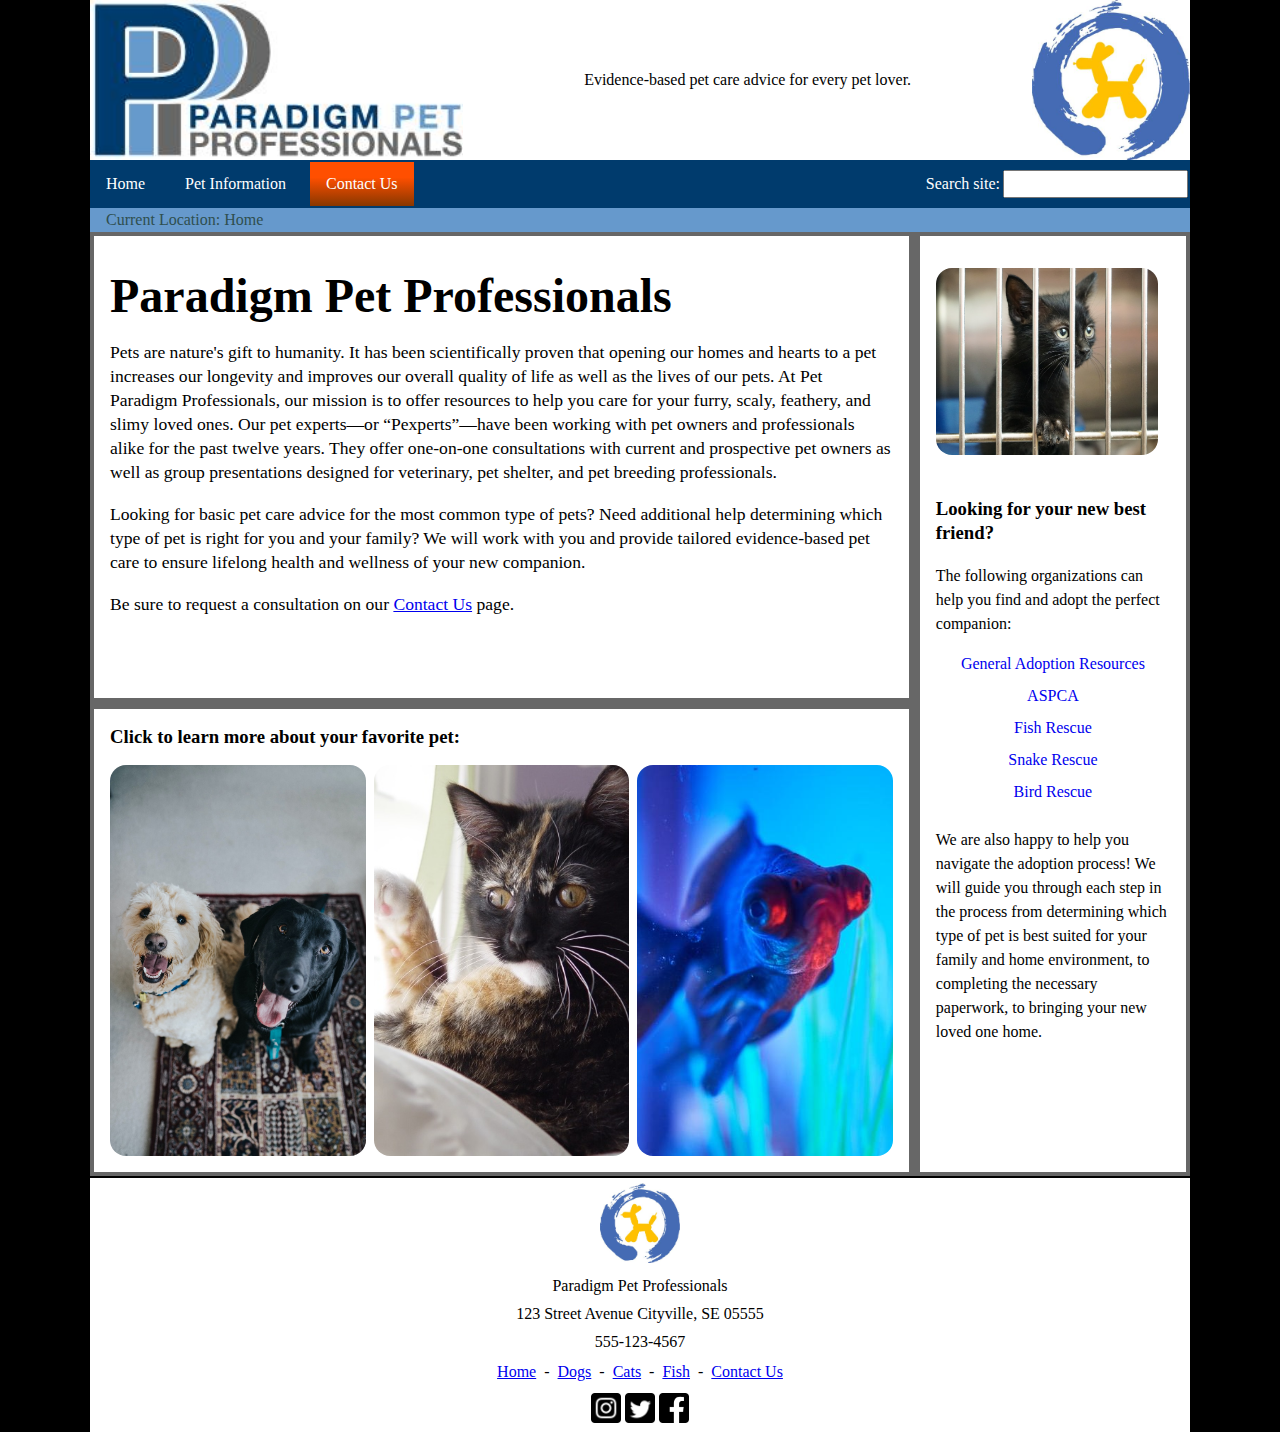
<file: index.html>
<!DOCTYPE html>
<html lang="en">
    <head>
        <meta charset="UTF-8">
        <meta http-equiv="X-UA-Compatible" content="IE=edge">
        <meta name="viewport" content="width=device-width, initial-scale=1.0">
        <link rel="stylesheet" href="styles.css">
        <title>PPP</title>
    </head>
    <body>
        <div class="content-wrapper">
            <header>
                <a href="index.html"><img src="images/ppp-name-logo.jpg" alt="Paradigm Pet Professions logo"></a>
                <p>Evidence-based pet care advice for every pet lover.</p>
                <a href="index.html"><img src="images/ppp-img-logo.jpg" alt="PPP logo, balloon animal shaped like a dog"></a>
            </header>
            <nav>
                <ul>
                    <li><a href="index.html">Home</a></li>
                    <li class="pet-info-button">Pet Information
                        <ul class="sub-menu">
                            <li><a href="dogs.html">Dogs</a></li>
                            <li><a href="cats.html">Cats</a></li>
                            <li><a href="fish.html">Fish</a></li>
                        </ul>
                    </li>
                    <li class="contact-button"><a href="contact.html">Contact Us</a></li>
                </ul>
                <div class="search-bar">
                    <p>Search site:</p>
                    <input type="text">
                </div>
            </nav>
            <div class="bread-crumbs">
                <p>Current Location: Home</p>
            </div>
            <main id="home-main">
                <article>
                    <h1>Paradigm Pet Professionals</h1>
                    <p>Pets are nature's gift to humanity. It has been scientifically proven that opening our homes and hearts to a pet increases our longevity and improves our overall quality of life as well as the lives of our pets. At Pet Paradigm Professionals, our mission is to offer resources to help you care for your furry, scaly, feathery, and slimy loved ones. Our pet experts—or “Pexperts”—have been working with pet owners and professionals alike for the past twelve years. They offer one-on-one consultations with current and prospective pet owners as well as group presentations designed for veterinary, pet shelter, and pet breeding professionals.</p>
                    <p>Looking for basic pet care advice for the most common type of pets? Need additional help determining which type of pet is right for you and your family? We will work with you and provide tailored evidence-based pet care to ensure lifelong health and wellness of your new companion.</p>
                    <p>Be sure to request a consultation on our <a href="contact.html">Contact Us</a> page.</p>
                </article>
                <div id="home-splash">
                    <h3>Click to learn more about your favorite pet:</h3>
                    <a href="dogs.html"><img src="images/dogs1.jpg" alt=""></a>
                    <a href="cats.html"><img src="images/cats1.jpg" alt=""></a>
                    <a href="fish.html"><img src="images/fish1.jpg" alt=""></a>
                </div>
                <aside>
                    <img src="images/cats3.png" alt="Black cat caged and waiting for adoption.">
                    <h3>Looking for your new best friend?</h3>
                    <p>The following organizations can help you find and adopt the perfect companion:</p>
                    <ul>
                        <li><a href="https://home-home.org/ ">General Adoption Resources</a></li>
                        <li><a href="https://www.aspca.org/ ">ASPCA</a></li>
                        <li><a href="https://www.sterlingshelter.org/humane-society/koi-fish-rescue/">Fish Rescue</a></li>
                        <li><a href="https://savethesnakes.org/snakerescuecall/">Snake Rescue</a></li>
                        <li><a href="https://ftlob.rescuegroups.org/">Bird Rescue</a></li>
                    </ul>
                    <p>We are also happy to help you navigate the adoption process! We will guide you through each step in the process from determining which type of pet is best suited for your family and home environment, to completing the necessary paperwork, to bringing your new loved one home.</p>
                </aside>
            </main>
            <footer>
                <a href="index.html"><img src="images/ppp-img-logo.jpg" alt="Balloon animal dog logo"></a>
                <p>Paradigm Pet Professionals</p>
                <p>123 Street Avenue Cityville, SE 05555</p>
                <p>555-123-4567</p>
                <div class="mini-nav">
                    <ul>
                        <li><a href="index.html">Home</a></li>
                        <li>-</li>
                        <li><a href="dogs.html">Dogs</a></li>
                        <li>-</li>
                        <li><a href="cats.html">Cats</a></li>
                        <li>-</li>
                        <li><a href="fish.html">Fish</a></li>
                        <li>-</li>
                        <li><a href="contact.html">Contact Us</a></li>
                    </ul>
                </div>
                <div class="socials">
                    <a href="#"><img src="images/insta_icon.png" alt="Instagram"></a>
                    <a href="#"><img src="images/twitter_icon.png" alt="Twitter"></a>
                    <a href="#"><img src="images/fb_icon.png" alt="Facebook"></a>
                </div>
            </footer>

        </div>
        
    </body>
</html>
</file>
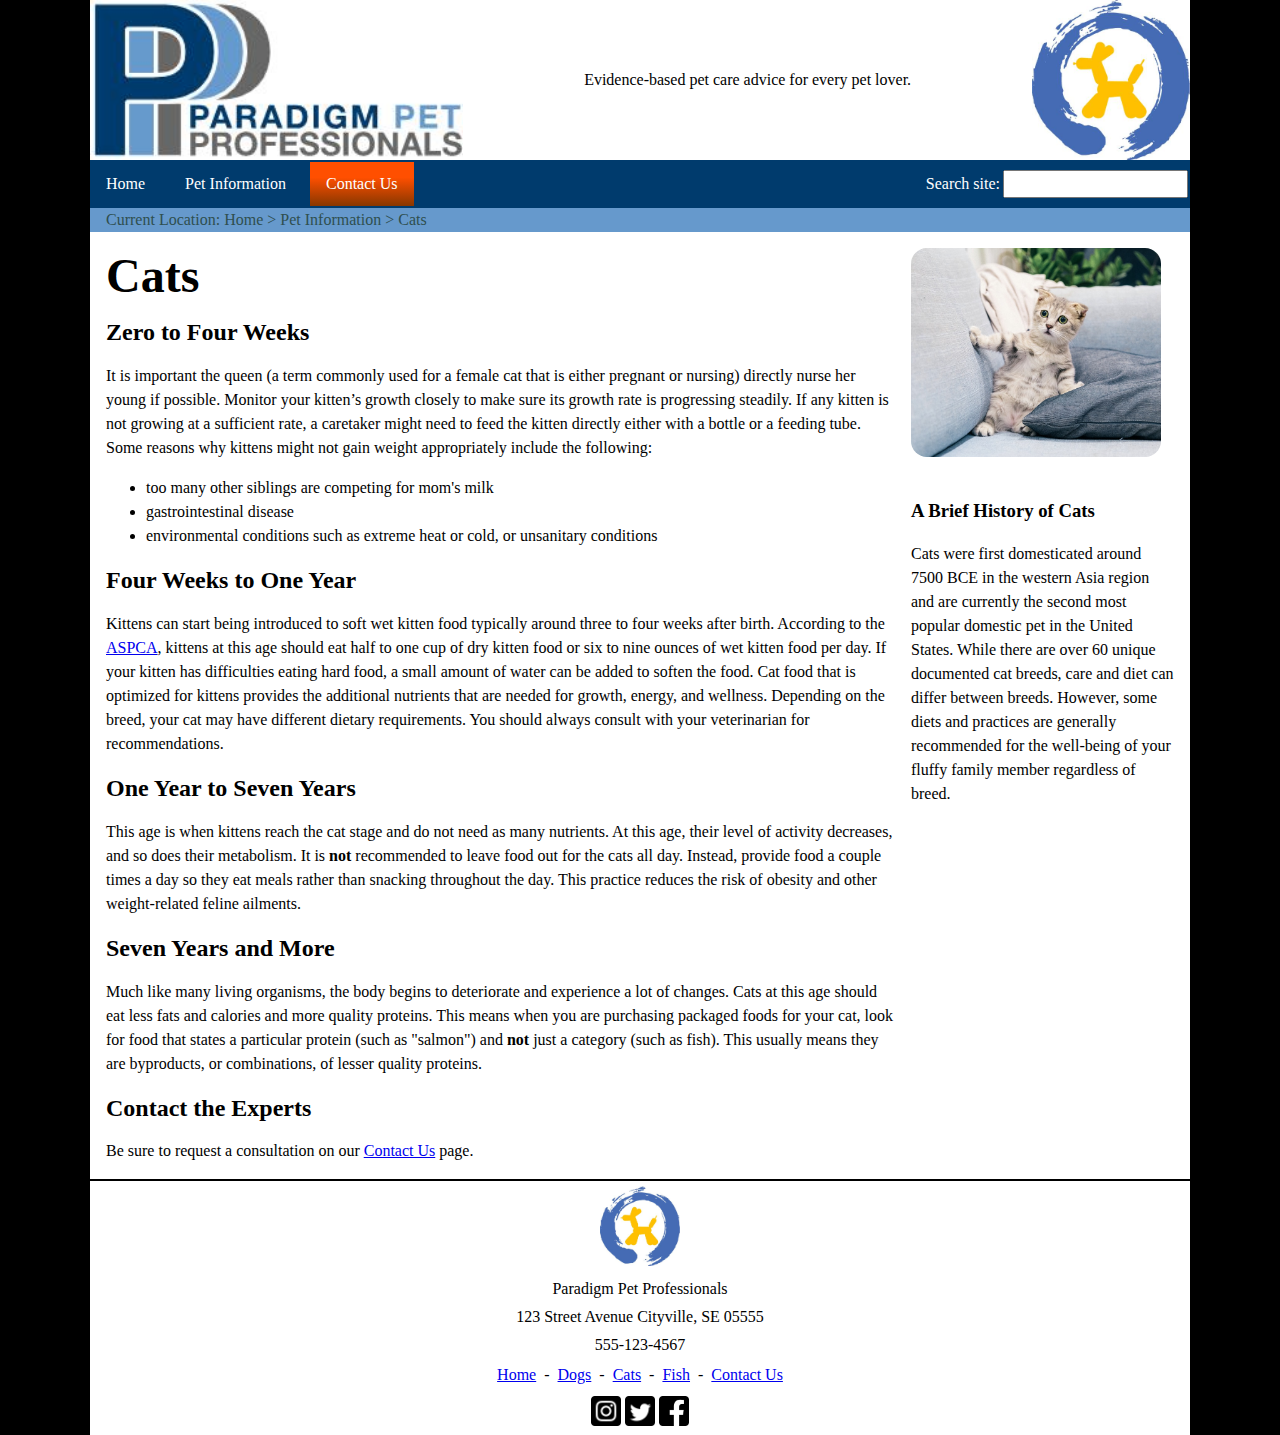
<file: cats.html>
<!DOCTYPE html>
<html lang="en">
    <head>
        <meta charset="UTF-8">
        <meta http-equiv="X-UA-Compatible" content="IE=edge">
        <meta name="viewport" content="width=device-width, initial-scale=1.0">
        <link rel="stylesheet" href="styles.css">
        <title>PPP</title>
    </head>
    <body>
        <div class="content-wrapper">
            <header>
                <a href="index.html"><img src="images/ppp-name-logo.jpg" alt="Paradigm Pet Professions logo"></a>
                <p>Evidence-based pet care advice for every pet lover.</p>
                <a href="index.html"><img src="images/ppp-img-logo.jpg" alt="PPP logo, balloon animal shaped like a dog"></a>
            </header>
            <nav>
                <ul>
                    <li><a href="index.html">Home</a></li>
                    <li class="pet-info-button">Pet Information
                        <ul class="sub-menu">
                            <li><a href="dogs.html">Dogs</a></li>
                            <li><a href="cats.html">Cats</a></li>
                            <li><a href="fish.html">Fish</a></li>
                        </ul>
                    </li>
                    <li class="contact-button"><a href="contact.html">Contact Us</a></li>
                </ul>
                <div class="search-bar">
                    <p>Search site:</p>
                    <input type="text">
                </div>
            </nav>
            <div class="bread-crumbs">
                <p>Current Location: Home > Pet Information > Cats</p>
            </div>
            <main>
                <article>
                    <h1>Cats</h1>
                    <h2>Zero to Four Weeks</h2>
                    <p>It is important the queen (a term commonly used for a female cat that is either pregnant or nursing) directly nurse her young if possible. Monitor your kitten’s growth closely to make sure its growth rate is progressing steadily. If any kitten is not growing at a sufficient rate, a caretaker might need to feed the kitten directly either with a bottle or a feeding tube. Some reasons why kittens might not gain weight appropriately include the following: </p>
                    <ul>
                        <li>too many other siblings are competing for mom's milk</li>
                        <li>gastrointestinal disease</li>
                        <li>environmental conditions such as extreme heat or cold, or unsanitary conditions</li>
                    </ul>
                    <h2>Four Weeks to One Year</h2>
                    <p>Kittens can start being introduced to soft wet kitten food typically around three to four weeks after birth. According to the <a href="https://www.aspca.org/pet-care/cat-care/cat-nutrition-tips">ASPCA</a>, kittens at this age should eat half to one cup of dry kitten food or six to nine ounces of wet kitten food per day. If your kitten has difficulties eating hard food, a small amount of water can be added to soften the food. Cat food that is optimized for kittens provides the additional nutrients that are needed for growth, energy, and wellness. Depending on the breed, your cat may have different dietary requirements. You should always consult with your veterinarian for recommendations.</p>
                    <h2>One Year to Seven Years</h2>
                    <p>This age is when kittens reach the cat stage and do not need as many nutrients. At this age, their level of activity decreases, and so does their metabolism. It is <strong>not</strong> recommended to leave food out for the cats all day. Instead, provide food a couple times a day so they eat meals rather than snacking throughout the day. This practice reduces the risk of obesity and other weight-related feline ailments.</p>
                    <h2>Seven Years and More</h2>
                    <p>Much like many living organisms, the body begins to deteriorate and experience a lot of changes. Cats at this age should eat less fats and calories and more quality proteins. This means when you are purchasing packaged foods for your cat, look for food that states a particular protein (such as "salmon") and <strong>not</strong> just a category (such as fish). This usually means they are byproducts, or combinations, of lesser quality proteins.</p>
                    <h2>Contact the Experts</h2>
                    <p>Be sure to request a consultation on our <a href="contact.html">Contact Us</a> page.</p>
                </article>
                <aside>
                    <img src="images/cats2.png" alt="A frieghtened kitten on couch cushions">
                    <h3>A Brief History of Cats</h3>
                    <p>Cats were first domesticated around 7500 BCE in the western Asia region and are currently the second most popular domestic pet in the United States. While there are over 60 unique documented cat breeds, care and diet can differ between breeds. However, some diets and practices are generally recommended for the well-being of your fluffy family member regardless of breed.</p>
                </aside>
            </main>
            <footer>
                <a href="index.html"><img src="images/ppp-img-logo.jpg" alt="Balloon animal dog logo"></a>
                <p>Paradigm Pet Professionals</p>
                <p>123 Street Avenue Cityville, SE 05555</p>
                <p>555-123-4567</p>
                <div class="mini-nav">
                    <ul>
                        <li><a href="index.html">Home</a></li>
                        <li>-</li>
                        <li><a href="dogs.html">Dogs</a></li>
                        <li>-</li>
                        <li><a href="cats.html">Cats</a></li>
                        <li>-</li>
                        <li><a href="fish.html">Fish</a></li>
                        <li>-</li>
                        <li><a href="contact.html">Contact Us</a></li>
                    </ul>
                </div>
                <div class="socials">
                    <a href="#"><img src="images/insta_icon.png" alt="Instagram"></a>
                    <a href="#"><img src="images/twitter_icon.png" alt="Twitter"></a>
                    <a href="#"><img src="images/fb_icon.png" alt="Facebook"></a>
                </div>
            </footer>

        </div>
        
    </body>
</html>
</file>
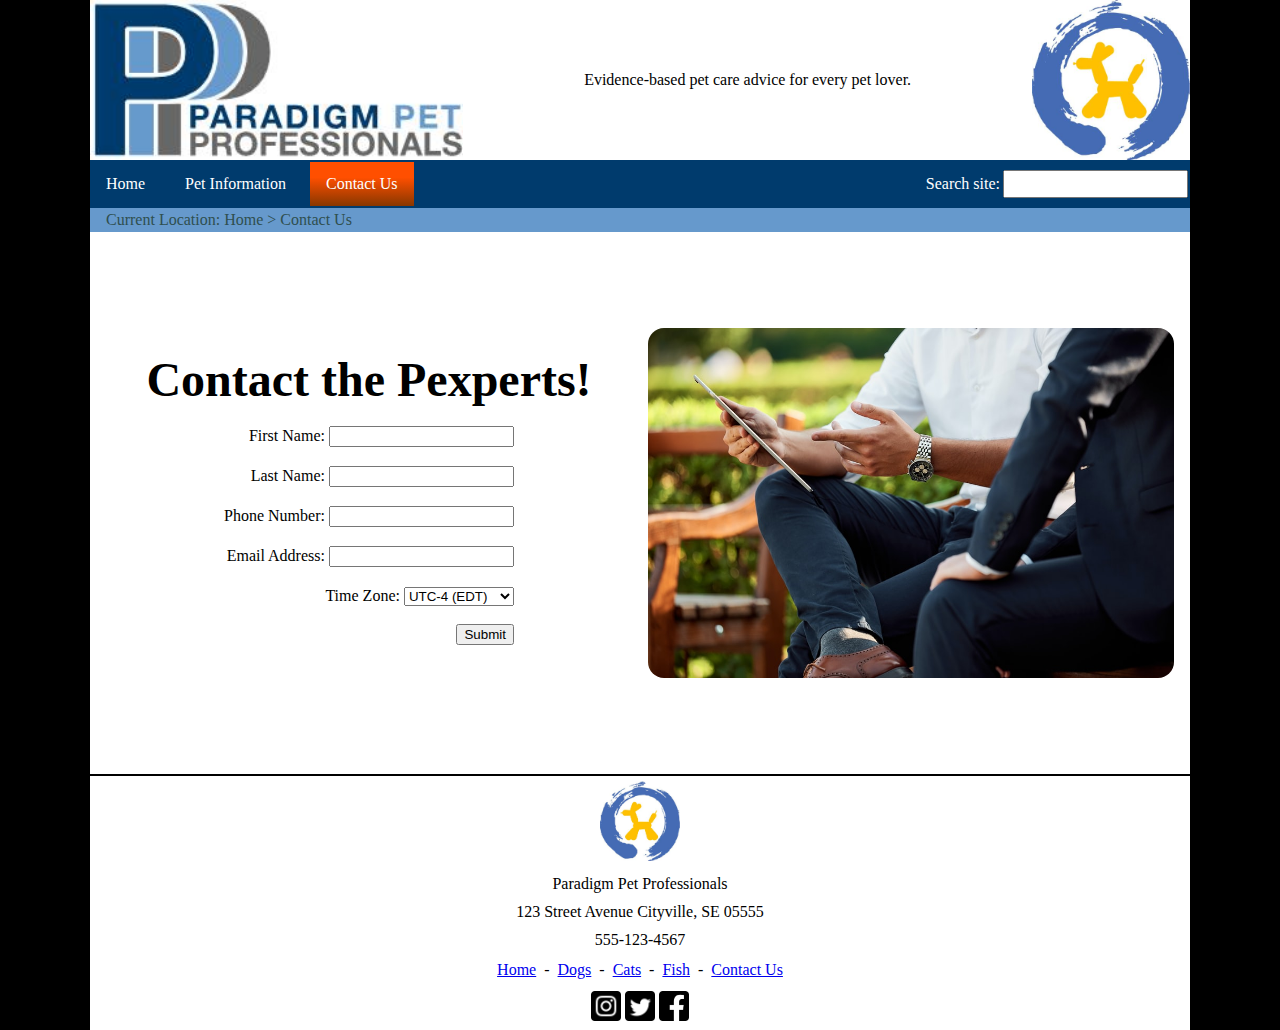
<file: contact.html>
<!DOCTYPE html>
<html lang="en">
    <head>
        <meta charset="UTF-8">
        <meta http-equiv="X-UA-Compatible" content="IE=edge">
        <meta name="viewport" content="width=device-width, initial-scale=1.0">
        <link rel="stylesheet" href="styles.css">
        <title>PPP</title>
    </head>
    <body>
        <div class="content-wrapper">
            <header>
                <a href="index.html"><img src="images/ppp-name-logo.jpg" alt="Paradigm Pet Professions logo"></a>
                <p>Evidence-based pet care advice for every pet lover.</p>
                <a href="index.html"><img src="images/ppp-img-logo.jpg" alt="PPP logo, balloon animal shaped like a dog"></a>
            </header>
            <nav>
                <ul>
                    <li><a href="index.html">Home</a></li>
                    <li class="pet-info-button">Pet Information
                        <ul class="sub-menu">
                            <li><a href="dogs.html">Dogs</a></li>
                            <li><a href="cats.html">Cats</a></li>
                            <li><a href="fish.html">Fish</a></li>
                        </ul>
                    </li>
                    <li class="contact-button"><a href="contact.html">Contact Us</a></li>
                </ul>
                <div class="search-bar">
                    <p>Search site:</p>
                    <input type="text">
                </div>
            </nav>
            <div class="bread-crumbs">
                <p>Current Location: Home > Contact Us</p>
            </div>
            <main id="contact-main">
                <article>
                    <h1>Contact the Pexperts!</h1>
                    <form action="javascript:void(0);">
                        <label for="first-name">First Name:
                            <input name="first-name" type="text">
                        </label>
                        <label for="last-name">Last Name:
                            <input name="last-name" type="text">
                        </label>
                        <label for="phone-number">Phone Number:
                            <input name="phone-number" type="tel">
                        </label>
                        <label for="email-address">Email Address:
                            <input name="email-address" type="email">
                        </label>
                        <label for="time-zone">Time Zone:
                            <select name="time-zone">
                                <option value="EDT">UTC-4 (EDT)</option>
                                <option value="CDT">UTC-5 (CDT)</option>
                                <option value="CST">UTC-6 (CST)</option>
                                <option value="PDT">UTC-7 (PDT)</option>
                                <option value="AKDT">UTC-8 (AKDT)</option>
                                <option value="HDT">UTC-9 (HDT)</option>
                                <option value="HST">UTC-10 (HST)</option>
                            </select>
                        </label>
                        <input type="submit">
                    </form>
                </article>
                <aside><img src="images/consult.jpg" alt="Two men discussing business over an iPad."></aside>

            </main>
            <footer>
                <a href="index.html"><img src="images/ppp-img-logo.jpg" alt="Balloon animal dog logo"></a>
                <p>Paradigm Pet Professionals</p>
                <p>123 Street Avenue Cityville, SE 05555</p>
                <p>555-123-4567</p>
                <div class="mini-nav">
                    <ul>
                        <li><a href="index.html">Home</a></li>
                        <li>-</li>
                        <li><a href="dogs.html">Dogs</a></li>
                        <li>-</li>
                        <li><a href="cats.html">Cats</a></li>
                        <li>-</li>
                        <li><a href="fish.html">Fish</a></li>
                        <li>-</li>
                        <li><a href="contact.html">Contact Us</a></li>
                    </ul>
                </div>
                <div class="socials">
                    <a href="#"><img src="images/insta_icon.png" alt="Instagram"></a>
                    <a href="#"><img src="images/twitter_icon.png" alt="Twitter"></a>
                    <a href="#"><img src="images/fb_icon.png" alt="Facebook"></a>
                </div>
            </footer>

        </div>
        
    </body>
</html>
</file>
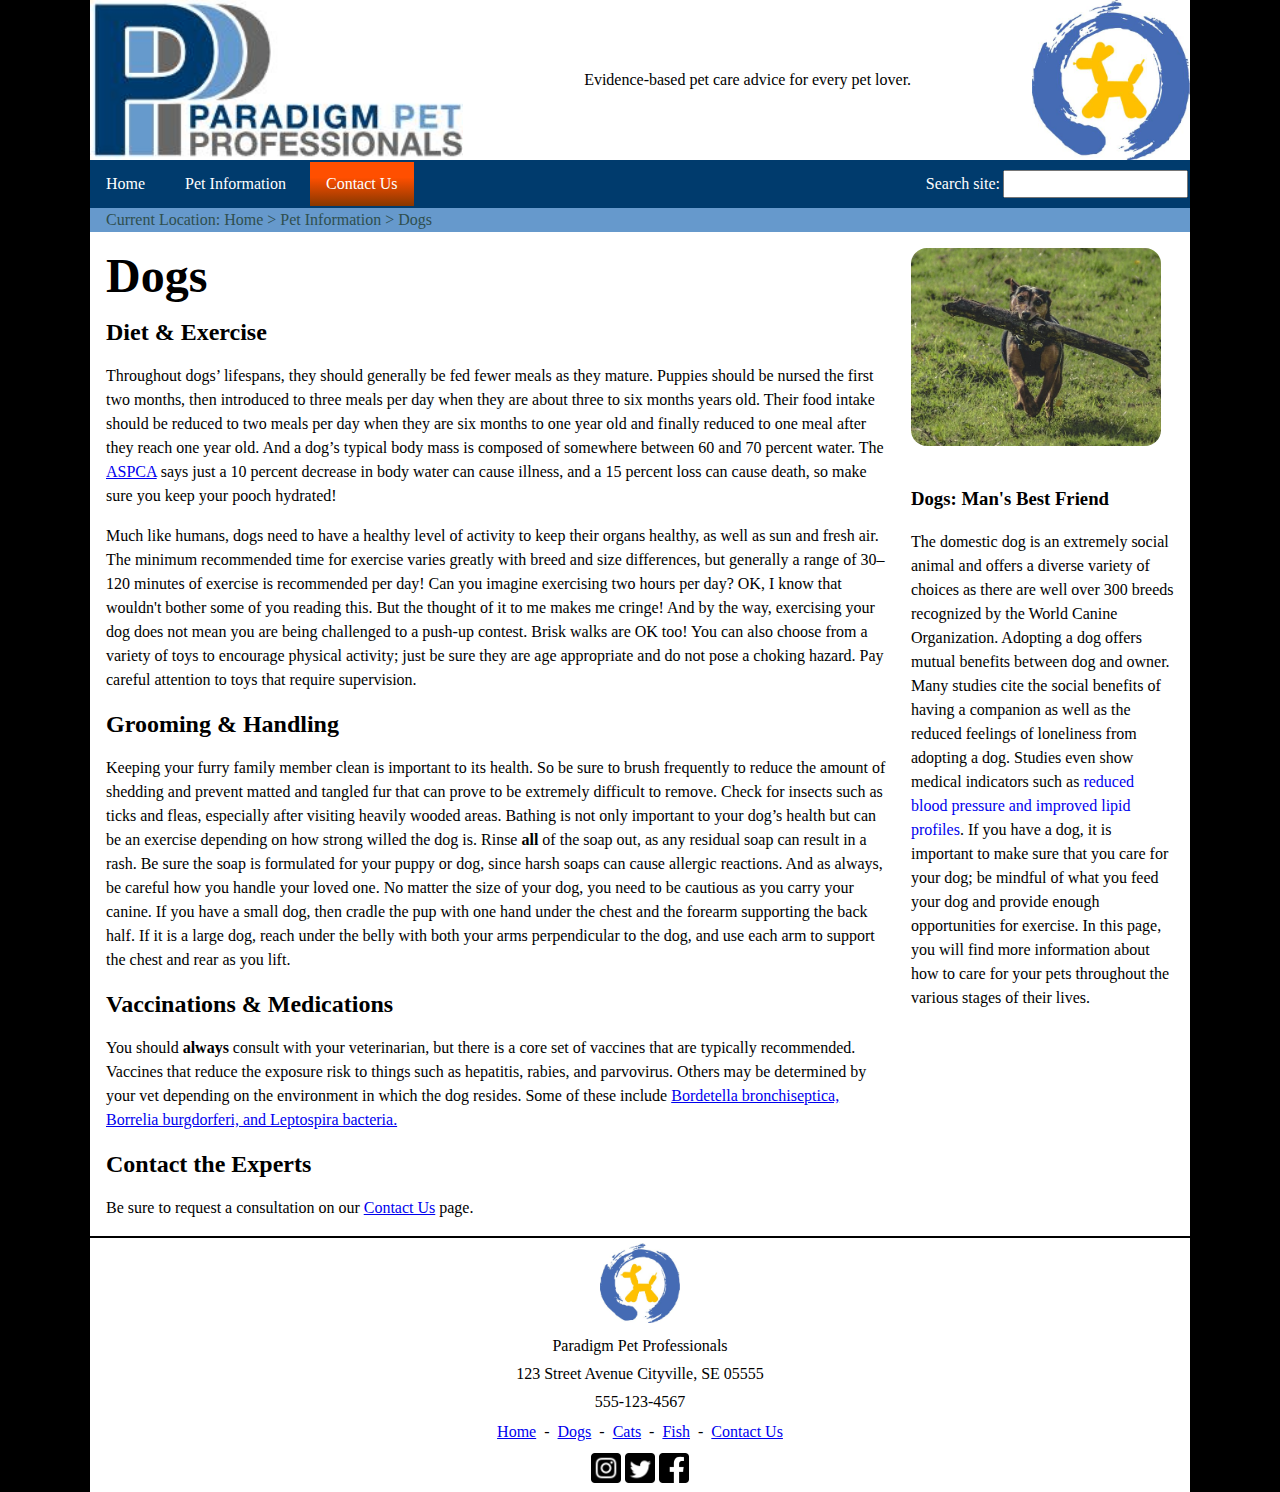
<file: dogs.html>
<!DOCTYPE html>
<html lang="en">
    <head>
        <meta charset="UTF-8">
        <meta http-equiv="X-UA-Compatible" content="IE=edge">
        <meta name="viewport" content="width=device-width, initial-scale=1.0">
        <link rel="stylesheet" href="styles.css">
        <title>PPP</title>
    </head>
    <body>
        <div class="content-wrapper">
            <header>
                <a href="index.html"><img src="images/ppp-name-logo.jpg" alt="Paradigm Pet Professions logo"></a>
                <p>Evidence-based pet care advice for every pet lover.</p>
                <a href="index.html"><img src="images/ppp-img-logo.jpg" alt="PPP logo, balloon animal shaped like a dog"></a>
            </header>
            <nav>
                <ul>
                    <li><a href="index.html">Home</a></li>
                    <li class="pet-info-button">Pet Information
                        <ul class="sub-menu">
                            <li><a href="dogs.html">Dogs</a></li>
                            <li><a href="cats.html">Cats</a></li>
                            <li><a href="fish.html">Fish</a></li>
                        </ul>
                    </li>
                    <li class="contact-button"><a href="contact.html">Contact Us</a></li>
                </ul>
                <div class="search-bar">
                    <p>Search site:</p>
                    <input type="text">
                </div>
            </nav>
            <div class="bread-crumbs">
                <p>Current Location: Home > Pet Information > Dogs</p>
            </div>
            <main>
                <article>
                    <h1>Dogs</h1>
                    <h2>Diet & Exercise</h2>
                    <p>Throughout dogs’ lifespans, they should generally be fed fewer meals as they mature. Puppies should be nursed the first two months, then introduced to three meals per day when they are about three to six months years old. Their food intake should be reduced to two meals per day when they are six months to one year old and finally reduced to one meal after they reach one year old. And a dog’s typical body mass is composed of somewhere between 60 and 70 percent water. The <a href="https://www.aspca.org/pet-care/dog-care/dog-nutrition-tips">ASPCA</a> says just a 10 percent decrease in body water can cause illness, and a 15 percent loss can cause death, so make sure you keep your pooch hydrated!</p>
                    <p>Much like humans, dogs need to have a healthy level of activity to keep their organs healthy, as well as sun and fresh air. The minimum recommended time for exercise varies greatly with breed and size differences, but generally a range of 30–120 minutes of exercise is recommended per day! Can you imagine exercising two hours per day? OK, I know that wouldn't bother some of you reading this. But the thought of it to me makes me cringe! And by the way, exercising your dog does not mean you are being challenged to a push-up contest. Brisk walks are OK too! You can also choose from a variety of toys to encourage physical activity; just be sure they are age appropriate and do not pose a choking hazard. Pay careful attention to toys that require supervision.</p>
                    <h2>Grooming & Handling</h2>
                    <p>Keeping your furry family member clean is important to its health. So be sure to brush frequently to reduce the amount of shedding and prevent matted and tangled fur that can prove to be extremely difficult to remove. Check for insects such as ticks and fleas, especially after visiting heavily wooded areas. Bathing is not only important to your dog’s health but can be an exercise depending on how strong willed the dog is. Rinse <strong>all</strong> of the soap out, as any residual soap can result in a rash. Be sure the soap is formulated for your puppy or dog, since harsh soaps can cause allergic reactions. And as always, be careful how you handle your loved one. No matter the size of your dog, you need to be cautious as you carry your canine. If you have a small dog, then cradle the pup with one hand under the chest and the forearm supporting the back half. If it is a large dog, reach under the belly with both your arms perpendicular to the dog, and use each arm to support the chest and rear as you lift.</p>
                    <h2>Vaccinations & Medications</h2>
                    <p>You should <strong>always</strong> consult with your veterinarian, but there is a core set of vaccines that are typically recommended. Vaccines that reduce the exposure risk to things such as hepatitis, rabies, and parvovirus. Others may be determined by your vet depending on the environment in which the dog resides. Some of these include <a href="https://www.aspca.org/pet-care/general-pet-care/vaccinations-your-pet">Bordetella bronchiseptica, Borrelia burgdorferi, and Leptospira bacteria.</a></p>
                    <h2>Contact the Experts</h2>
                    <p>Be sure to request a consultation on our <a href="contact.html">Contact Us</a> page.</p>
                </article>
                <aside>
                    <img src="images/dogs2.png" alt="Dog running towards you with a stick too big.">
                    <h3>Dogs: Man's Best Friend</h3>
                    <p>The domestic dog is an extremely social animal and offers a diverse variety of choices as there are well over 300 breeds recognized by the World Canine Organization. Adopting a dog offers mutual benefits between dog and owner. Many studies cite the social benefits of having a companion as well as the reduced feelings of loneliness from adopting a dog. Studies even show medical indicators such as <a href="https://www.ahajournals.org/doi/10.1161/CIRCOUTCOMES.119.005554">reduced blood pressure and improved lipid profiles</a>. If you have a dog, it is important to make sure that you care for your dog; be mindful of what you feed your dog and provide enough opportunities for exercise. In this page, you will find more information about how to care for your pets throughout the various stages of their lives.</p>
                </aside>
            </main>
            <footer>
                <a href="index.html"><img src="images/ppp-img-logo.jpg" alt="Balloon animal dog logo"></a>
                <p>Paradigm Pet Professionals</p>
                <p>123 Street Avenue Cityville, SE 05555</p>
                <p>555-123-4567</p>
                <div class="mini-nav">
                    <ul>
                        <li><a href="index.html">Home</a></li>
                        <li>-</li>
                        <li><a href="dogs.html">Dogs</a></li>
                        <li>-</li>
                        <li><a href="cats.html">Cats</a></li>
                        <li>-</li>
                        <li><a href="fish.html">Fish</a></li>
                        <li>-</li>
                        <li><a href="contact.html">Contact Us</a></li>
                    </ul>
                </div>
                <div class="socials">
                    <a href="#"><img src="images/insta_icon.png" alt="Instagram"></a>
                    <a href="#"><img src="images/twitter_icon.png" alt="Twitter"></a>
                    <a href="#"><img src="images/fb_icon.png" alt="Facebook"></a>
                </div>
            </footer>

        </div>
        
    </body>
</html>
</file>
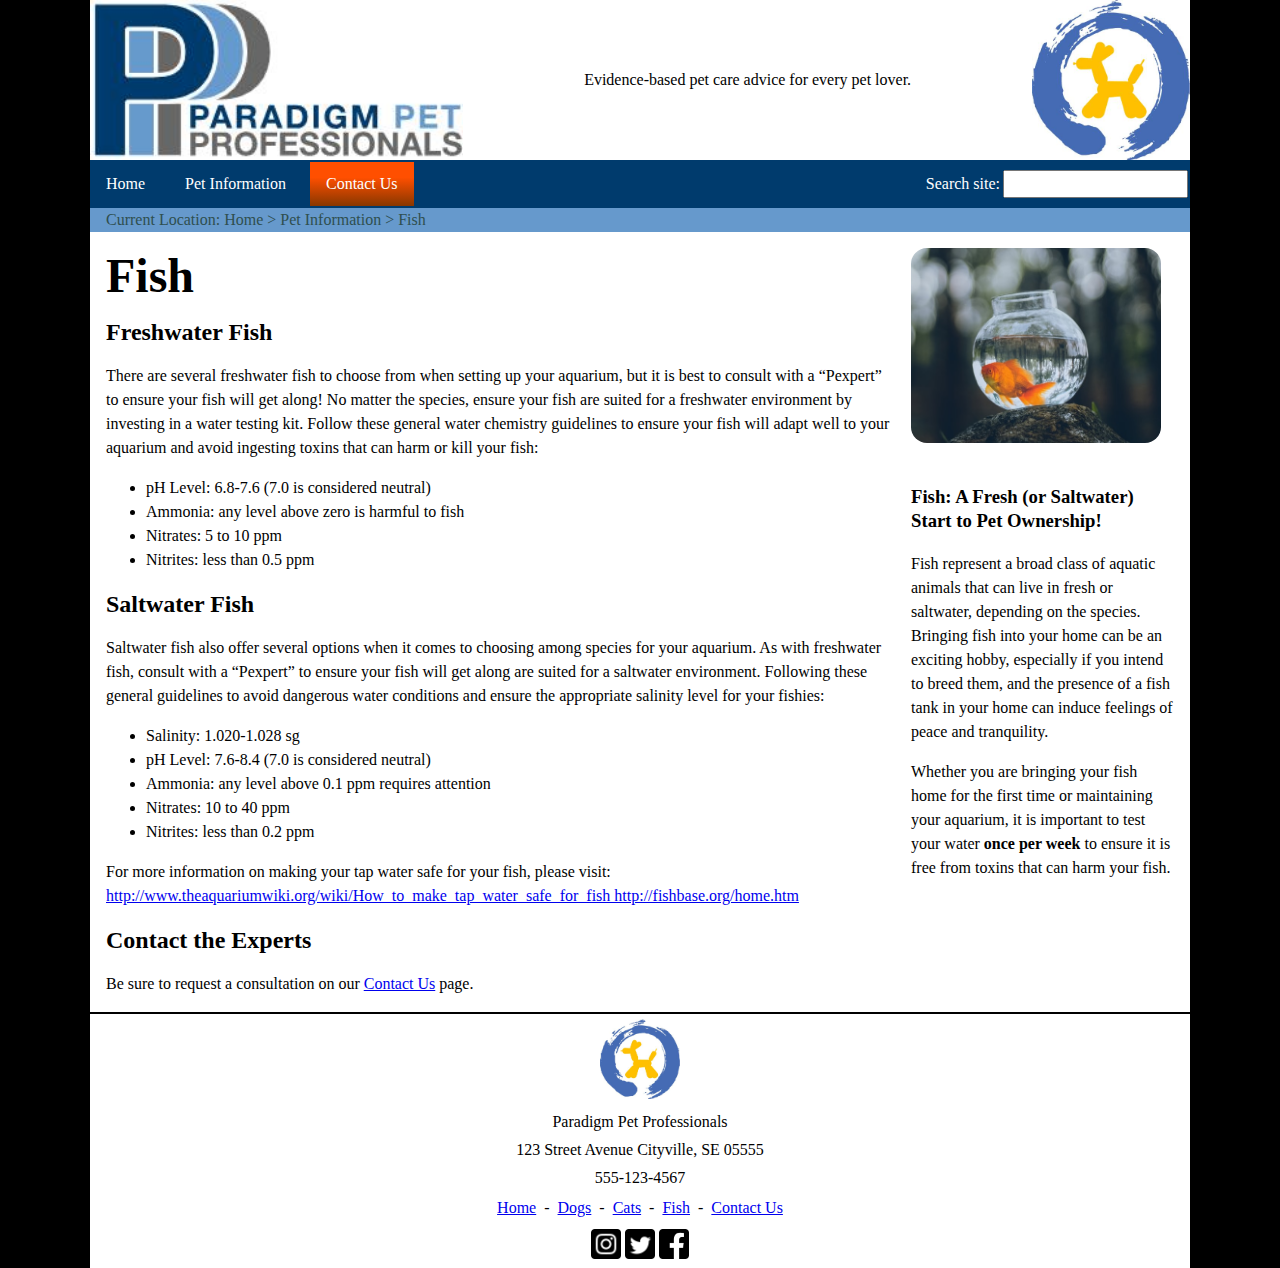
<file: fish.html>
<!DOCTYPE html>
<html lang="en">
    <head>
        <meta charset="UTF-8">
        <meta http-equiv="X-UA-Compatible" content="IE=edge">
        <meta name="viewport" content="width=device-width, initial-scale=1.0">
        <link rel="stylesheet" href="styles.css">
        <title>PPP</title>
    </head>
    <body>
        <div class="content-wrapper">
            <header>
                <a href="index.html"><img src="images/ppp-name-logo.jpg" alt="Paradigm Pet Professions logo"></a>
                <p>Evidence-based pet care advice for every pet lover.</p>
                <a href="index.html"><img src="images/ppp-img-logo.jpg" alt="PPP logo, balloon animal shaped like a dog"></a>
            </header>
            <nav>
                <ul>
                    <li><a href="index.html">Home</a></li>
                    <li class="pet-info-button">Pet Information
                        <ul class="sub-menu">
                            <li><a href="dogs.html">Dogs</a></li>
                            <li><a href="cats.html">Cats</a></li>
                            <li><a href="fish.html">Fish</a></li>
                        </ul>
                    </li>
                    <li class="contact-button"><a href="contact.html">Contact Us</a></li>
                </ul>
                <div class="search-bar">
                    <p>Search site:</p>
                    <input type="text">
                </div>
            </nav>
            <div class="bread-crumbs">
                <p>Current Location: Home > Pet Information > Fish</p>
            </div>
            <main>
                <article>
                    <h1>Fish</h1>
                    <h2>Freshwater Fish</h2>
                    <p>There are several freshwater fish to choose from when setting up your aquarium, but it is best to consult with a “Pexpert” to ensure your fish will get along! No matter the species, ensure your fish are suited for a freshwater environment by investing in a water testing kit. Follow these general water chemistry guidelines to ensure your fish will adapt well to your aquarium and avoid ingesting toxins that can harm or kill your fish:</p>
                    <ul>
                        <li>pH Level: 6.8-7.6 (7.0 is considered neutral)</li>
                        <li>Ammonia: any level above zero is harmful to fish</li>
                        <li>Nitrates: 5 to 10 ppm</li>
                        <li>Nitrites: less than 0.5 ppm</li>
                    </ul>
                    <h2>Saltwater Fish</h2>
                    <p>Saltwater fish also offer several options when it comes to choosing among species for your aquarium. As with freshwater fish, consult with a “Pexpert” to ensure your fish will get along are suited for a saltwater environment. Following these general guidelines to avoid dangerous water conditions and ensure the appropriate salinity level for your fishies:</p>
                    <ul>
                        <li>Salinity: 1.020-1.028 sg</li>
                        <li>pH Level: 7.6-8.4 (7.0 is considered neutral)</li>
                        <li>Ammonia: any level above 0.1 ppm requires attention</li>
                        <li>Nitrates: 10 to 40 ppm</li>
                        <li>Nitrites: less than 0.2 ppm</li>
                    </ul>
                    <p>For more information on making your tap water safe for your fish, please visit: <a href="http://www.theaquariumwiki.org/wiki/How_to_make_tap_water_safe_for_fish
                        http://fishbase.org/home.htm">http://www.theaquariumwiki.org/wiki/How_to_make_tap_water_safe_for_fish
                        http://fishbase.org/home.htm</a></p>
                    <h2>Contact the Experts</h2>
                    <p>Be sure to request a consultation on our <a href="contact.html">Contact Us</a> page.</p>
                </article>
                <aside>
                    <img src="images/fish2.png" alt="A goldfish in a glass bowl.">
                    <h3>Fish: A Fresh (or Saltwater) Start to Pet Ownership!</h3>
                    <p>Fish represent a broad class of aquatic animals that can live in fresh or saltwater, depending on the species. Bringing fish into your home can be an exciting hobby, especially if you intend to breed them, and the presence of a fish tank in your home can induce feelings of peace and tranquility.</p>
                    <p>Whether you are bringing your fish home for the first time or maintaining your aquarium, it is important to test your water <strong>once per week</strong> to ensure it is free from toxins that can harm your fish.
                    </p>
                </aside>
            </main>
            <footer>
                <a href="index.html"><img src="images/ppp-img-logo.jpg" alt="Balloon animal dog logo"></a>
                <p>Paradigm Pet Professionals</p>
                <p>123 Street Avenue Cityville, SE 05555</p>
                <p>555-123-4567</p>
                <div class="mini-nav">
                    <ul>
                        <li><a href="index.html">Home</a></li>
                        <li>-</li>
                        <li><a href="dogs.html">Dogs</a></li>
                        <li>-</li>
                        <li><a href="cats.html">Cats</a></li>
                        <li>-</li>
                        <li><a href="fish.html">Fish</a></li>
                        <li>-</li>
                        <li><a href="contact.html">Contact Us</a></li>
                    </ul>
                </div>
                <div class="socials">
                    <a href="#"><img src="images/insta_icon.png" alt="Instagram"></a>
                    <a href="#"><img src="images/twitter_icon.png" alt="Twitter"></a>
                    <a href="#"><img src="images/fb_icon.png" alt="Facebook"></a>
                </div>
            </footer>

        </div>
        
    </body>
</html>
</file>
<file: styles.css>
* {
    box-sizing: border-box;
}

html  {
    height: 100%;
    margin: 0;
}

body {
    display: flex;
    justify-content: center;
    background-color: black;
    margin: 0;
}

.content-wrapper {
    width: 100vw;
    min-height: 100vh;
    max-width: 1100px;
    background-color: white;
    display: grid;
    grid-template-columns: 1fr;
    grid-template-rows: 10rem 3rem 1.5rem 1fr 16rem;
}

header {
    background-color: white;
    display: flex;
    justify-content: space-between;
    align-items: center;
}

header > a  {
    height: 100%;
}

header img {
    height:100%;
}

nav {
    background-color: #003B6D;
    display: flex;
    flex-direction: row;
    justify-content: space-between;
    padding: 0 2px 0 0;
}

nav ul {
    list-style-type: none;
    display: flex;
    flex-direction: row;
    align-items: center;
    height: 100%;
    margin: 0;
    padding: 2px 0 2px 0;
}

nav > ul >li {
    margin: 0 .5rem 0 0;
}

nav li {
    color: white;
    height: 2.8rem;
}

nav li:hover{
    background-color: #6699CC;
}

nav a {
    color: white;
    text-decoration: none;  
    width: 100%;
    height: 100%;
    display: flex;
    justify-content: center;
    align-items: center;
    padding: 1rem;
}

.contact-button {
    background: linear-gradient(180deg, rgba(255,79,0,1) 35%, rgba(135,55,0,1) 100%);
    opacity: 100%;
    transition: .3s;
}

.contact-button:hover {
    background: linear-gradient(180deg, rgba(255,79,0,1) 35%, rgba(135,55,0,1) 100%);
    opacity: 65%;
}

/* Sub-Menu styling:  */

.pet-info-button {
    position: relative;
    display: flex;
    justify-content: center;
    align-items: center;
    padding: 1rem;
    cursor: pointer;
}

.sub-menu {
    list-style: none;
    padding: 0;
    margin: 0;
    display: block;
    position: absolute;
    top: 100%;
    left: 0;
    background-color: #003B6D;
    width: 100%;
    height: 8.4rem;
    display: none;
}



.pet-info-button:hover .sub-menu {
    display: block;
}






.search-bar {
    color: white;
    display: flex;
    align-items: center;
}

.search-bar input {
    height: 60%;
    margin: 0 0 0 3px;
}

.bread-crumbs {
    background-color: #6699CC;
    color: darkslategray;
    font-size: 1rem;
    display: flex;
    flex-direction: row;
    align-items: center;
}
.bread-crumbs p {
    margin: 0 0 0 1rem;
}

main {
    background-color: white;
}

footer {
    background-color: white;
    display: flex;
    flex-direction: column;
    align-items: center;
    justify-content: space-around;
    border-top: 2px solid black;
}

footer img {
    height: 5rem;
    width: 5rem;
}
footer p {
    margin: 0;
}

.mini-nav ul {
    list-style-type: none;
    display: flex;
    flex-direction: row;
    height: 100%;
    margin: 0;
    padding: 2px 0 2px 0;
}

.mini-nav li:nth-child(even){
    margin: 0 .5rem 0 .5rem
}

.socials img {
    height: 30px;
    width: auto;
}


h1 {
    font-size: 3rem;
}


main {
    display: grid;
    grid-template-columns: 3fr 1fr;
    gap: 1rem;
    line-height: 1.5rem;
    margin: 0 1rem 0 1rem;
}

aside img {
    width: 95%;
    height: auto;
    object-fit: cover;
    border-radius: 1rem;
    margin: 1rem 0 1rem 0;
}




/* Home Page Specifics */
#home-main {
    display: grid;
    margin: 0;
    grid-template-columns: 3fr 1fr;
    grid-template-rows: 1fr 1fr;
    gap: .2rem;
    grid-template-areas: 
        "article  adopt"
        "splash adopt";
        background-color: #676767;
}

#home-main article {
    grid-area: article;
    background-color: white;
    margin: .25rem;
    padding: 1rem;
    font-size: 1.1rem;
}

#home-main #home-splash {
    grid-area: splash;
    background-color: white;
    margin: .25rem;
    padding: 1rem;
    display: grid;
    grid-template-columns: 1fr 1fr 1fr;
    grid-template-rows: 2rem 1fr;
    gap: .5rem;
    grid-template-areas: 
        "header header header"
        "img1 img2 img3";
}
#home-splash h3 {
    grid-area: header;
    margin: 0 0 1rem 0;
}
#home-splash img {
    height: 100%;
    width: 100%;
    object-fit: cover;
    border-radius: 1rem;
    transition: .3s;
}

#home-splash img:hover {
    transform: scale(95%);
}

#home-main aside {
    grid-area: adopt;
    background-color: white;
    margin: .25rem;
    padding: 1rem;

}

aside ul {
    list-style: none;
    padding: 0;
    display: flex;
    flex-direction: column;
    justify-content: center;
    align-items: center;
}

aside li {
    margin-bottom: .5rem;
}

aside a {
    text-decoration: none;
}

/* Contact Page Specific */

#contact-main {
    display: grid;
    grid-template-columns: 1fr 1fr;
    gap: 1rem;
    line-height: 1.5rem;
    margin: 0 1rem 0 1rem;
    padding: 5rem 0 5rem 0;
}

#contact-main img {
    width: 100%;
}

#contact-main article {
    display: flex;
    flex-direction: column;
    justify-content: center;
    align-items: center;
}

#contact-main aside {
    display: flex;
    flex-direction: column;
    justify-content: center;
    align-items: center;
}

#contact-main h1 {
    margin-top: .5rem;
}

#contact-main form {
    display: flex;
    flex-direction: column;
    justify-content: center;
    align-items: flex-end
}

#contact-main label {
    display: block;
    margin-bottom: 1rem;
}
</file>
